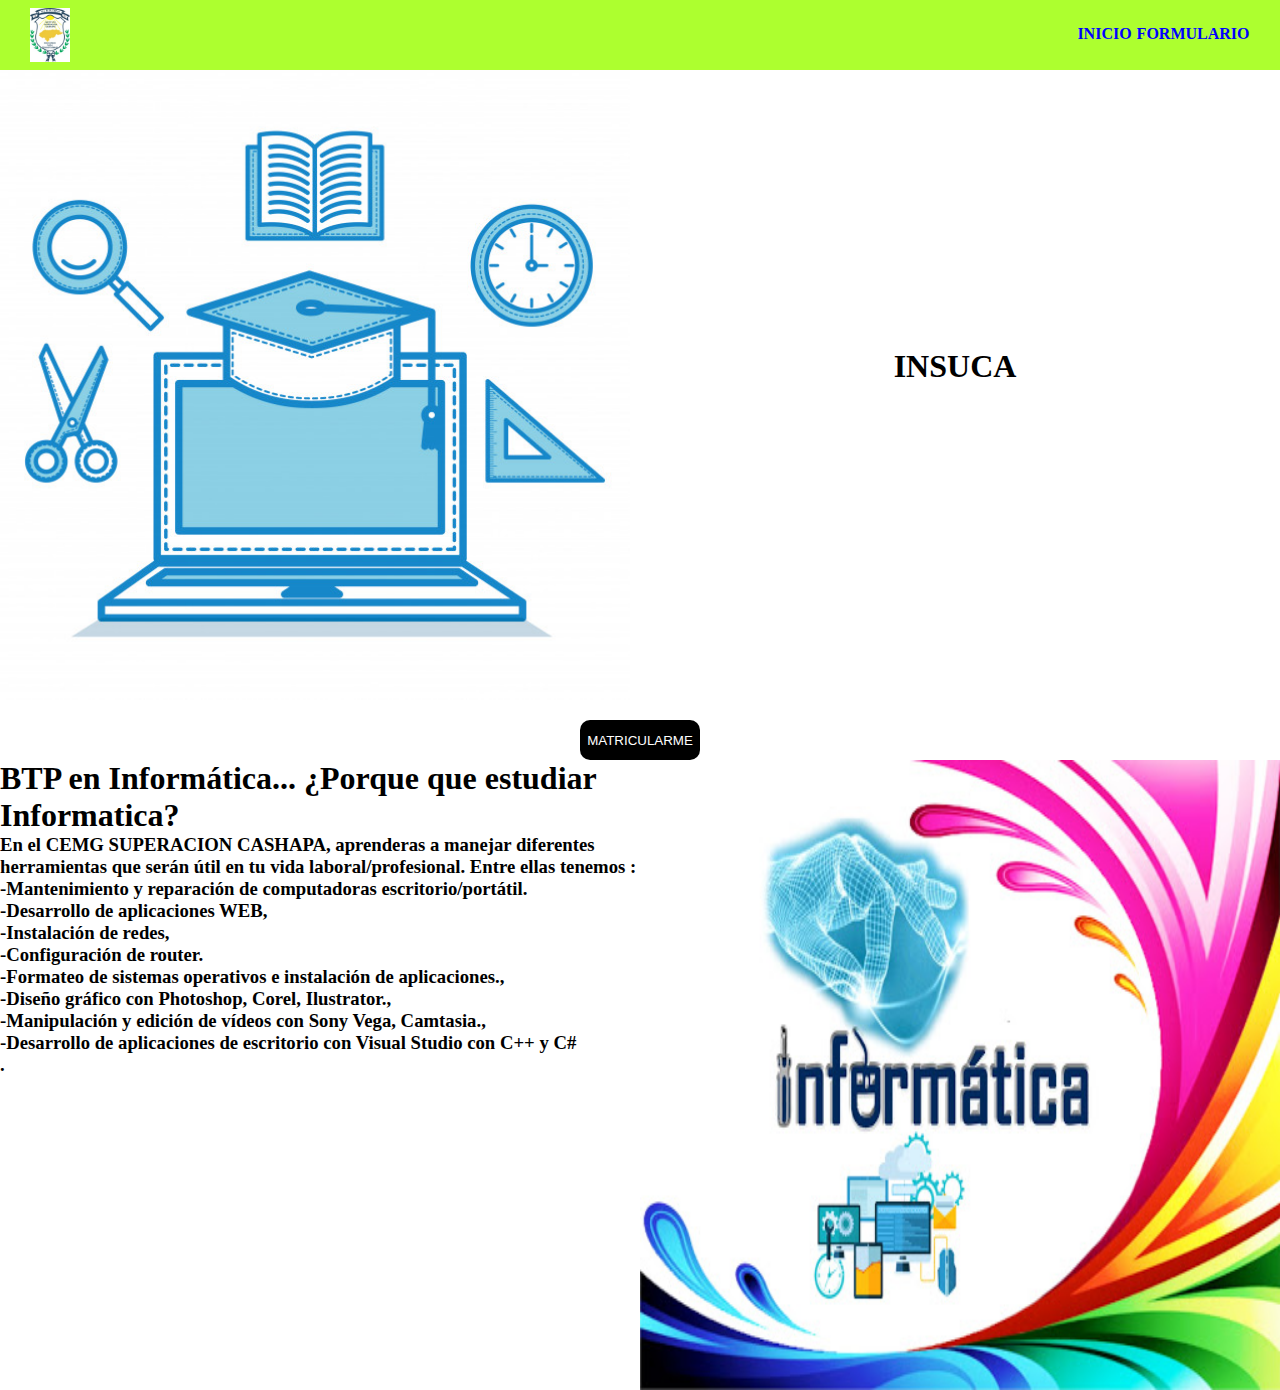
<file: index.html>
<!DOCTYPE html>
<html lang="en">

<head>
    <meta charset="UTF-8">
    <meta name="viewport" content="width=device-width, initial-scale=1.0">
    <link rel="stylesheet" href="./CSS/MARO.css">
    <title>PREMATRÍCULA INSUCA</title>
</head>

<body>
    <nav>
        <img src="Logo INSUCA.jpg" alt="Logo">
        <ul>
            <a href="PRUEBA.html">
                <li>INICIO</li>
            </a>

            <a href="PRUEBA2.html">
                <li>FORMULARIO</li>
            </a>
        </ul>
    </nav>
    <main>
        <div class="main-imagen">
            <img class="imagen" src="./edu.jpg" alt="imagen principal">

            <div class="title-text">
                <h1>INSUCA</h1>
                <marquee>
                    <i>
                        <h1>¡EDUCAMOS PARA TRANSFORMAR!</h1>
                    </i>
                </marquee>
            </div>

        </div>
        <button class="btn">
            <a href="./PRUEBA2.html">MATRICULARME</a>

        </button>
    </main>
    <section class= "section">
        <div class="text-info">
            <h1>BTP en Informática... ¿Porque que estudiar Informatica? </h1>
            
            <h3>
                <p>En el CEMG SUPERACION CASHAPA, aprenderas a manejar diferentes herramientas que serán útil en tu vida
                    laboral/profesional.

                    Entre ellas tenemos :

                <ul> -Mantenimiento y reparación de computadoras escritorio/portátil.</ul>
                <ul>-Desarrollo de aplicaciones WEB,</ul>
                <ul>-Instalación de redes,</ul>
                <ul>-Configuración de router.</ul>
                <ul>-Formateo de sistemas operativos e instalación de aplicaciones.,</ul>
                <ul>-Diseño gráfico con Photoshop, Corel, Ilustrator.,</ul>
                <ul> -Manipulación y edición de vídeos con Sony Vega, Camtasia.,</ul>
                <ul> -Desarrollo de aplicaciones de escritorio con Visual Studio con C++ y C#</ul>.</p>
            </h3>
        </div>
        <img class="imagen" src="./BTP.jpg" alt="informática">
    </section>
</body>

</html>
</file>
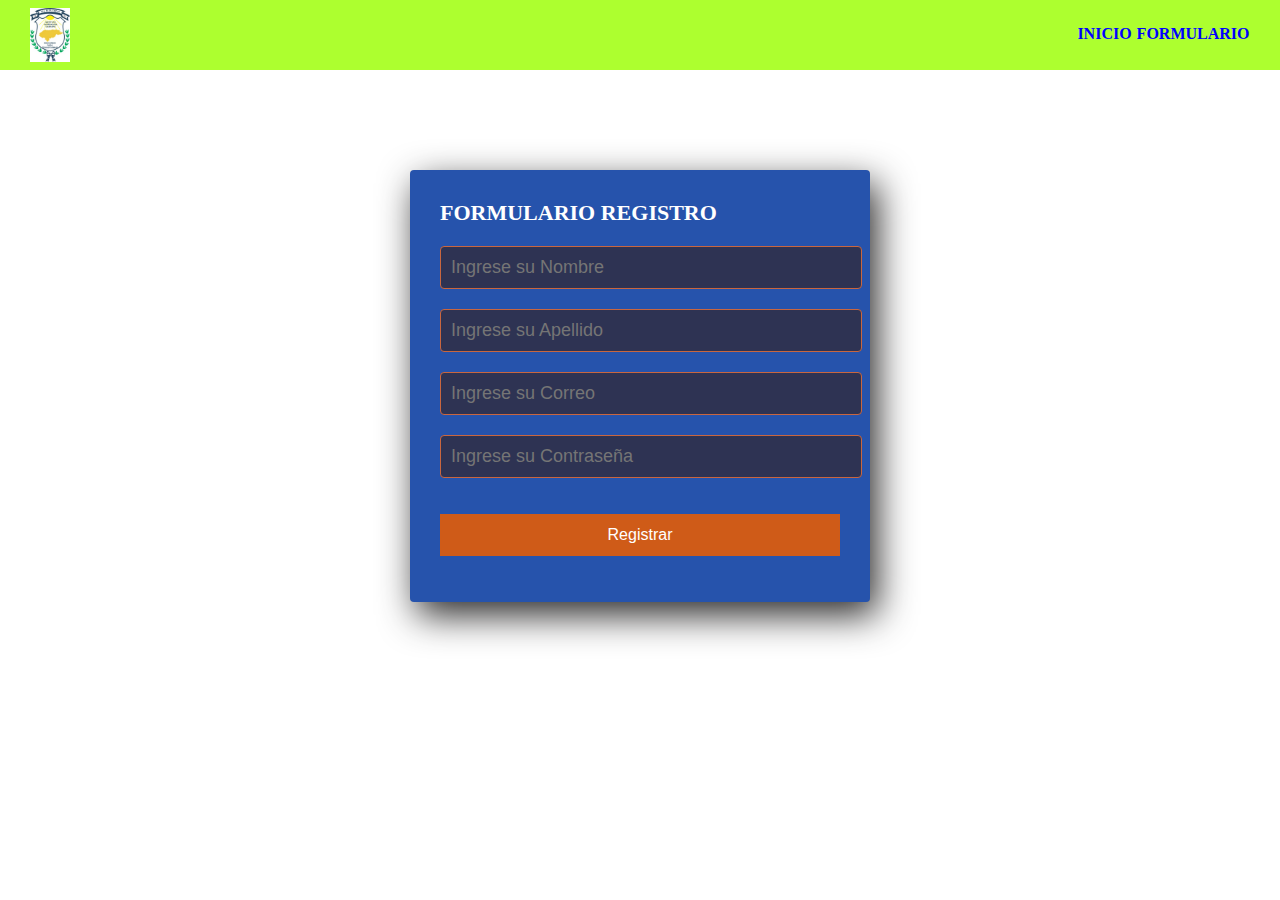
<file: PRUEBA2.html>
<!DOCTYPE html>
<html lang="en">

<head>
    <meta charset="UTF-8">
    <meta name="viewport" content="width=device-width, initial-scale=1.0">
    <link rel="stylesheet" href="./CSS/MARO.css">
    <title>FORMULARIO</title>
</head>

<body>
    <nav>
        <img src="Logo INSUCA.jpg" alt="Logo">
        <ul>
            <a href="index.html">
                <li>INICIO</li>
            </a>

            <a href="PRUEBA2.html">
                <li>FORMULARIO</li>
            </a>
        </ul>
    </nav>

    <section class="formulario"> 
        <h4>FORMULARIO REGISTRO</h4>
        <input class="controles" type="text" name= "nombres " id="nombres" placeholder="Ingrese su Nombre" >
        <input class="controles" type="text" name= "apellidos " id="apellidos" placeholder="Ingrese su Apellido" >
        <input class="controles" type="email" name= "correo " id="nombres" placeholder="Ingrese su Correo" >
        <input class="controles" type="password" name= "contraseña " id="nombres" placeholder="Ingrese su Contraseña" >
        
        <input class="botons" type="submit" value="Registrar">
        
    </section>

</body>

</html>
</file>
<file: CSS/MARO.css>
*
{
margin :0;
padding:0;
text-decoration: none;
}
nav{
    background-color:greenyellow;
    height: 70px;
    display: flex;
    align-items: center;
    justify-content: space-between;
    padding: 0 30px;
    position: sticky;

}
img{
 width: 40px;
}
ul li{
    display: inline-block;
    margin: 0.5px;
    color: blue;
    font-weight: 600;
    transition: 1s;
    border-bottom: 2px solid rgba(167,7,7,0);
}
ul li:hover{
    border-bottom: 2px solid rgb(167,7,7);
    
}
.imagen{
    width: 50vw;
    height: 70vh;
}
.main-imagen{
    display: flex;
    justify-content: space-between;
    align-items: center;

}
.title-text{
    width: 100%;
    height: 70vh;
    display: flex;
    justify-content: center;
    align-items: center;
    flex-direction: column;

}
main{
 display: flex;
 flex-direction: column;

}
.btn{
    align-self: center;
    width: 120px;
    margin-top: 20px;
    height: 40px;
    border: none;
    border-radius: 10px;
    background-color: black;
    transition:0.31s;
    
}
.btn:hover{
    transform: scale(1.04);
}
.btn a{
    color: white !important;
}
.section{
    display: flex;
    justify-content: space-between;


}
.imagen{
    width: 50vw;
    height: 70vh;
    
}

/*formulario*/
.formulario{
    width: 400px;
    background-color: #2653ac;
    padding: 30px;
    margin: auto;
    margin-top: 100px ;
    border-radius: 4px;
    font-family:'Times New Roman', Times, serif ;
    color: white;
    box-shadow: 7px 13px 37px rgb(41, 40, 40);
   
}
.formulario h4{
    font-size: 22px;
    margin-bottom: 20px;

}
.controles{
    width: 100%;
    background: #2e3353;
    padding: 10px;
    border-radius: 4px;
    margin-bottom: 20px;
    border: 1px solid #c9663f;
    font-size: 18px;
    color: white;
}
.formulario p {
    height: 40px;
    text-align: center;
    font-size: 18px;
    line-height: 40px;
}
.formulario a:hover {
    color: white;
    text-decoration: underline;

}
.formulario .botons {
    width: 100%;
    background: #cf5b18;
    border: none;
    padding: 12px;
    color: white;
    margin: 16px 0;
    font-size: 16px;
}


   
}
</file>
